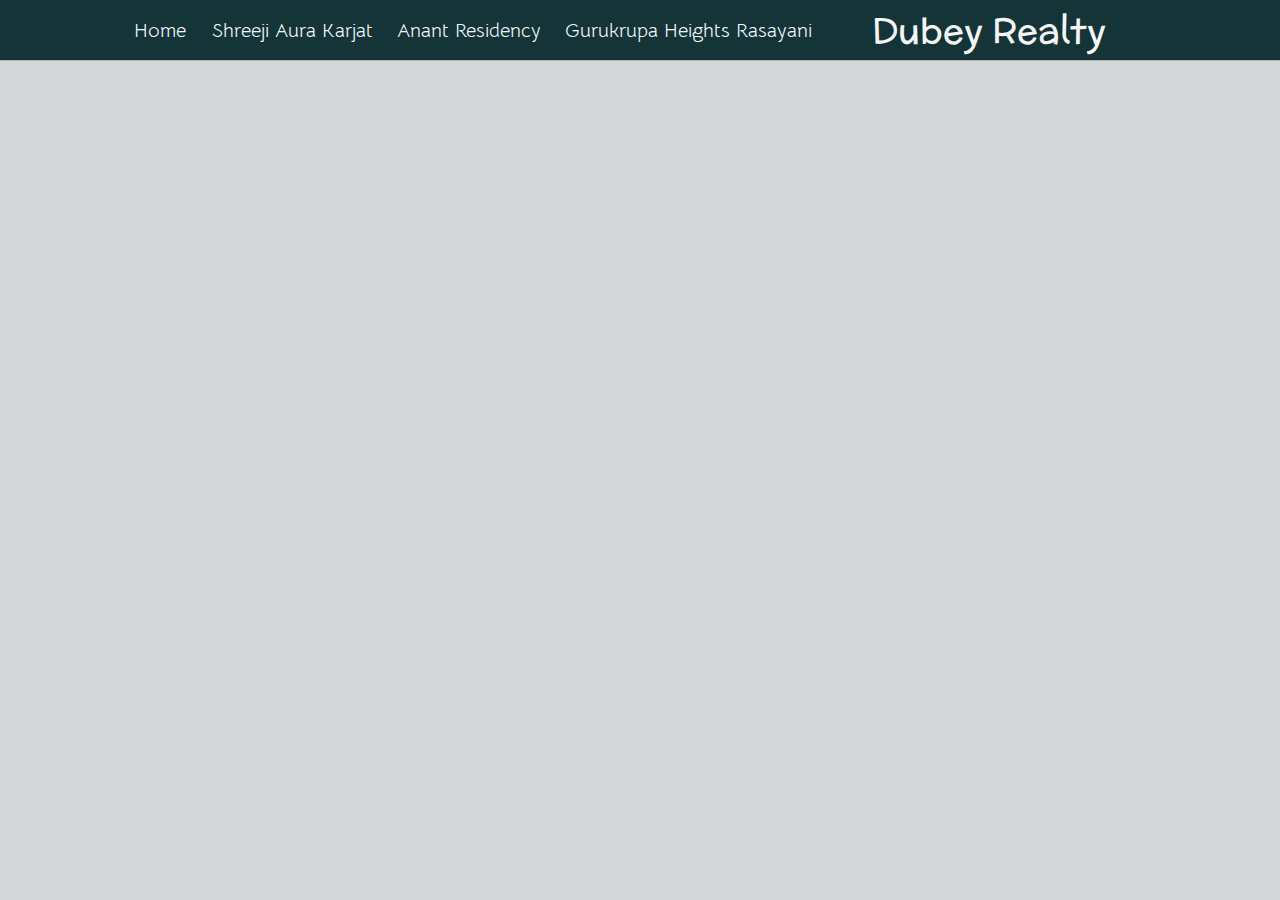
<file: index.html>
<!DOCTYPE html>
<html lang="en">
<head>
    <meta charset="UTF-8">
    <meta http-equiv="X-UA-Compatible" content="IE=edge">
    <meta name="viewport" content="width=device-width, initial-scale=1.0">
    <link rel="shortcut icon" href="favicon.ico" type="image/x-icon">
    <title>Dubey Realty</title>
    <link rel="stylesheet" href="style.css">
</head>
<body id="b">
    <div class="head">
       <div class="nav">
           <div class="links">
               <a href="index.html">Home </a>
               <a href="Shreeji Aura Karjat.html">Shreeji Aura Karjat</a>
               <a href="Anant Residency.html">Anant Residency</a>
               <a href="Gurukrupa Heights Rasayani.html">Gurukrupa Heights Rasayani</a>
           </div>
       </div>
        <p>Dubey Realty</p>
    </div>
    
</body>
</html>
</file>
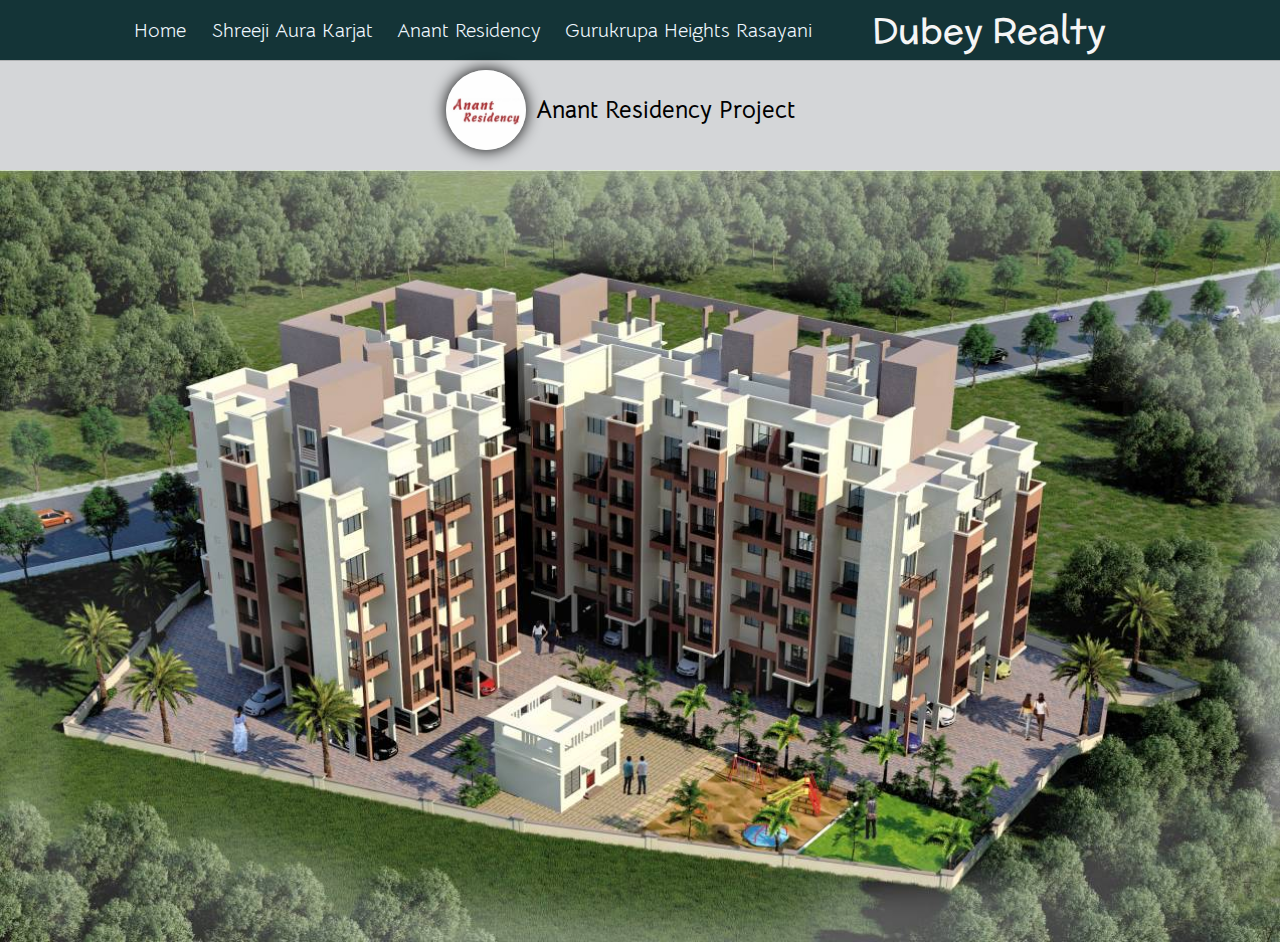
<file: Anant Residency.html>
<!DOCTYPE html>
<html lang="en">
<head>
    <meta charset="UTF-8">
    <meta http-equiv="X-UA-Compatible" content="IE=edge">
    <meta name="viewport" content="width=device-width, initial-scale=1.0">
    <link rel="stylesheet" href="style.css">
    <title>Anant Residency Project</title>
    <link rel="shortcut icon" href="anant.ico" type="image/x-icon">
</head>
<body>
    <div class="head">
        <div class="nav">
            <div class="links">
                <a href="index.html">Home </a>
                <a href="Shreeji Aura Karjat.html">Shreeji Aura Karjat</a>
                <a href="Anant Residency.html">Anant Residency</a>
                <a href="Gurukrupa Heights Rasayani.html">Gurukrupa Heights Rasayani</a>
            </div>
        </div>
         <p>Dubey Realty</p>
     </div>
    <div class="main">
        <div class="poste">
            <img src="248211060_109197291552993_4709832603004556676_n.jpg" class="anant" alt="">
            <h2>Anant Residency Project</h2>
        </div>
        <div class="images">
            <img class="a" src="residency-elevation-108465772.jpeg" alt="">
        </div>
    </div>
</body>
</html>
</file>
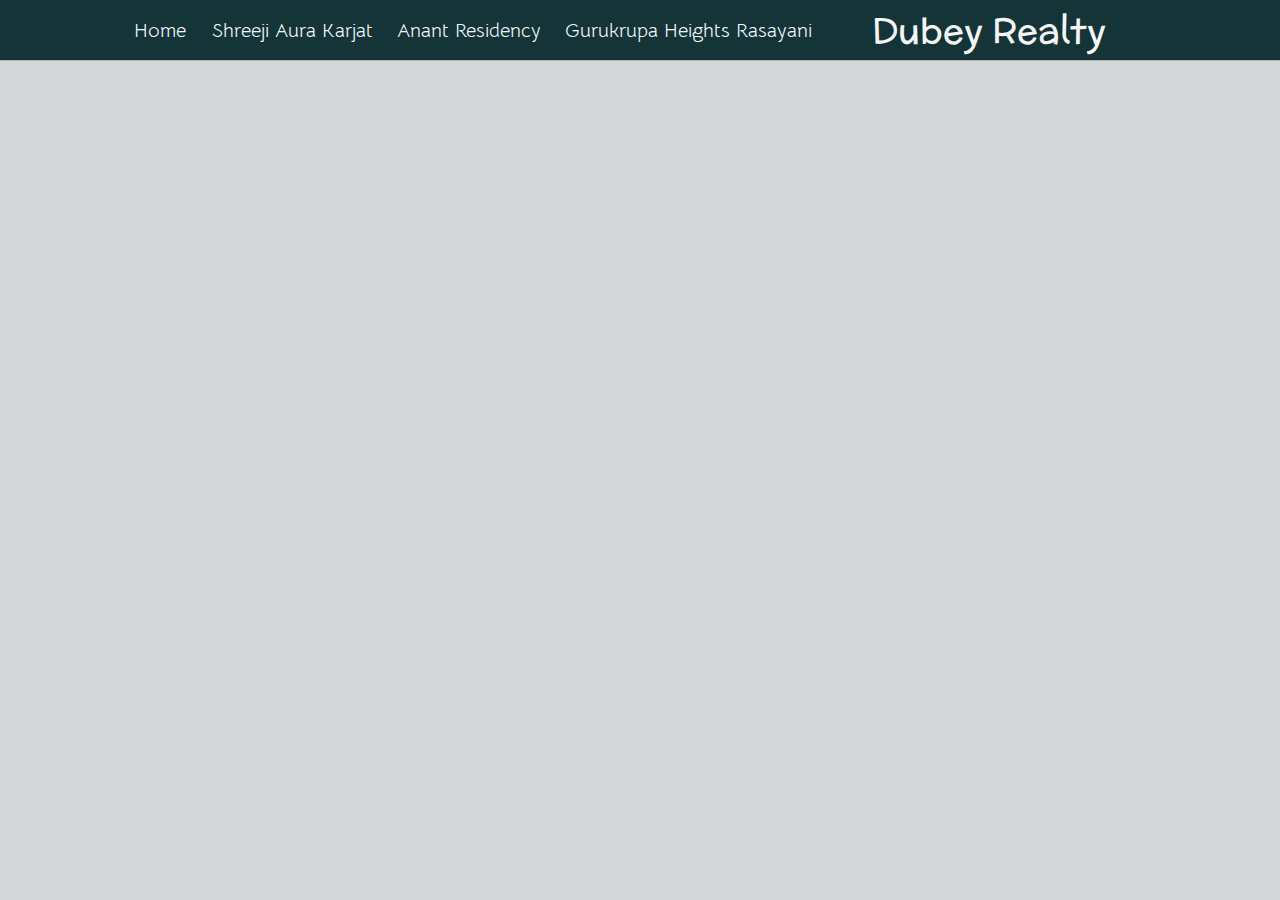
<file: Gurukrupa Heights Rasayani.html>
<!DOCTYPE html>
<html lang="en">
<head>
    <meta charset="UTF-8">
    <meta http-equiv="X-UA-Compatible" content="IE=edge">
    <meta name="viewport" content="width=device-width, initial-scale=1.0">
    <link rel="stylesheet" href="style.css">
    <link rel="shortcut icon" href="guru.ico" type="image/x-icon">
    <title>Gurukrupa Heights Rasayani Project</title>
</head>
<body>
    <div class="head">
        <div class="nav">
            <div class="links">
                <a href="index.html">Home </a>
                <a href="Shreeji Aura Karjat.html">Shreeji Aura Karjat</a>
                <a href="Anant Residency.html">Anant Residency</a>
                <a href="Gurukrupa Heights Rasayani.html">Gurukrupa Heights Rasayani</a>
            </div>
        </div>
         <p>Dubey Realty</p>
     </div>
</body>
</html>
</file>
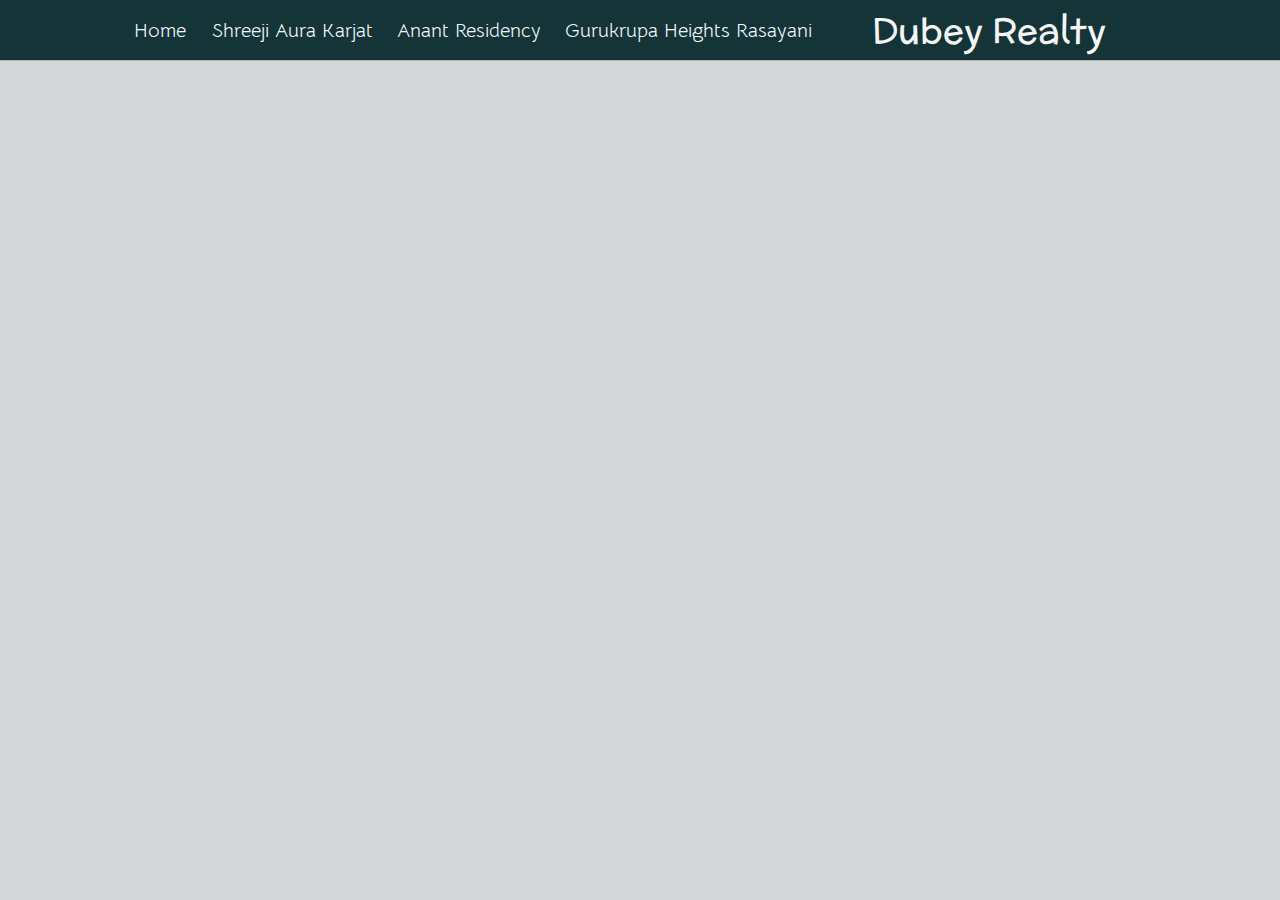
<file: Shreeji Aura Karjat.html>
<!DOCTYPE html>
<html lang="en">
<head>
    <meta charset="UTF-8">
    <meta http-equiv="X-UA-Compatible" content="IE=edge">
    <meta name="viewport" content="width=device-width, initial-scale=1.0">
    <title>Shreeji Aura Karjat Project  </title>
    <link rel="shortcut icon" href="shree.ico" type="image/x-icon">
    <link rel="stylesheet" href="style.css">
</head>
<body>
    <div class="head">
        <div class="nav">
            <div class="links">
                <a href="index.html">Home </a>
                <a href="Shreeji Aura Karjat.html">Shreeji Aura Karjat</a>
                <a href="Anant Residency.html">Anant Residency</a>
                <a href="Gurukrupa Heights Rasayani.html">Gurukrupa Heights Rasayani</a>
            </div>
        </div>
         <p>Dubey Realty</p>
     </div>

    

</body>
</html>
</file>
<file: style.css>
@import url('https://fonts.googleapis.com/css2?family=Source+Sans+Pro:wght@600&display=swap');
@import url('https://fonts.googleapis.com/css2?family=Bangers&display=swap');
@import url('https://fonts.googleapis.com/css2?family=Days+One&display=swap');
/* font-family: 'Days One', sans-serif; */
@import url('https://fonts.googleapis.com/css2?family=McLaren&display=swap');
/* font-family: 'McLaren', cursive; */
@import url('https://fonts.googleapis.com/css2?family=Bellota+Text:wght@700&display=swap');
/* font-family: 'Bellota Text', cursive; */
@import url('https://fonts.googleapis.com/css2?family=Zen+Kaku+Gothic+Antique&display=swap');
/* font-family: 'Zen Kaku Gothic Antique', sans-serif; */



*{
    margin: 0;
    padding: 0;
    box-sizing: border-box;
}
body{
    /* min-height: 100vh; */
    background-color: rgb(212, 214, 216);
    /* overflow: hidden; */
}

.head{
    display: flex;
    align-items: center;
    justify-content: center;
    height: 60px;
    width: auto;
   background-color: #143437;
    box-shadow: 0 0  1px;
}
p{
    font-family: 'McLaren', cursive;
    font-size: 35px;
    color: whitesmoke;
    margin-bottom: 5px;
    /* margin-left: -1000px; */
    margin: 0 50px;
}
.nav{
    display: flex;
    justify-content: center;

}
.nav .links a{
    text-decoration: none;
    color: aliceblue;
    font-family: 'Bellota Text', cursive;
    font-size: 20px;
    padding: 0 10px;
}

.anant{
    width: 80px;
    height: auto;
    border-radius: 50%;
    margin-left: 20px;
    box-shadow: 0 0 1pc;
}
.poste{
    display: flex;
    align-items: center;
    justify-content: center;
    margin-top: 10px;
    margin-left: -50px;
}
h2{
    color: black;
    font-family: 'Bellota Text', cursive;
    padding: 0 10px;
}
.images{
    margin-top: 20px;
    display: flex;
    align-items: center;
    justify-content: center;
    background-color: ghostwhite;
    overflow: hidden;
}
.a{
  width: 98.5rem;
    display: flex;
    align-items: center;
    justify-content: center;
}
</file>
